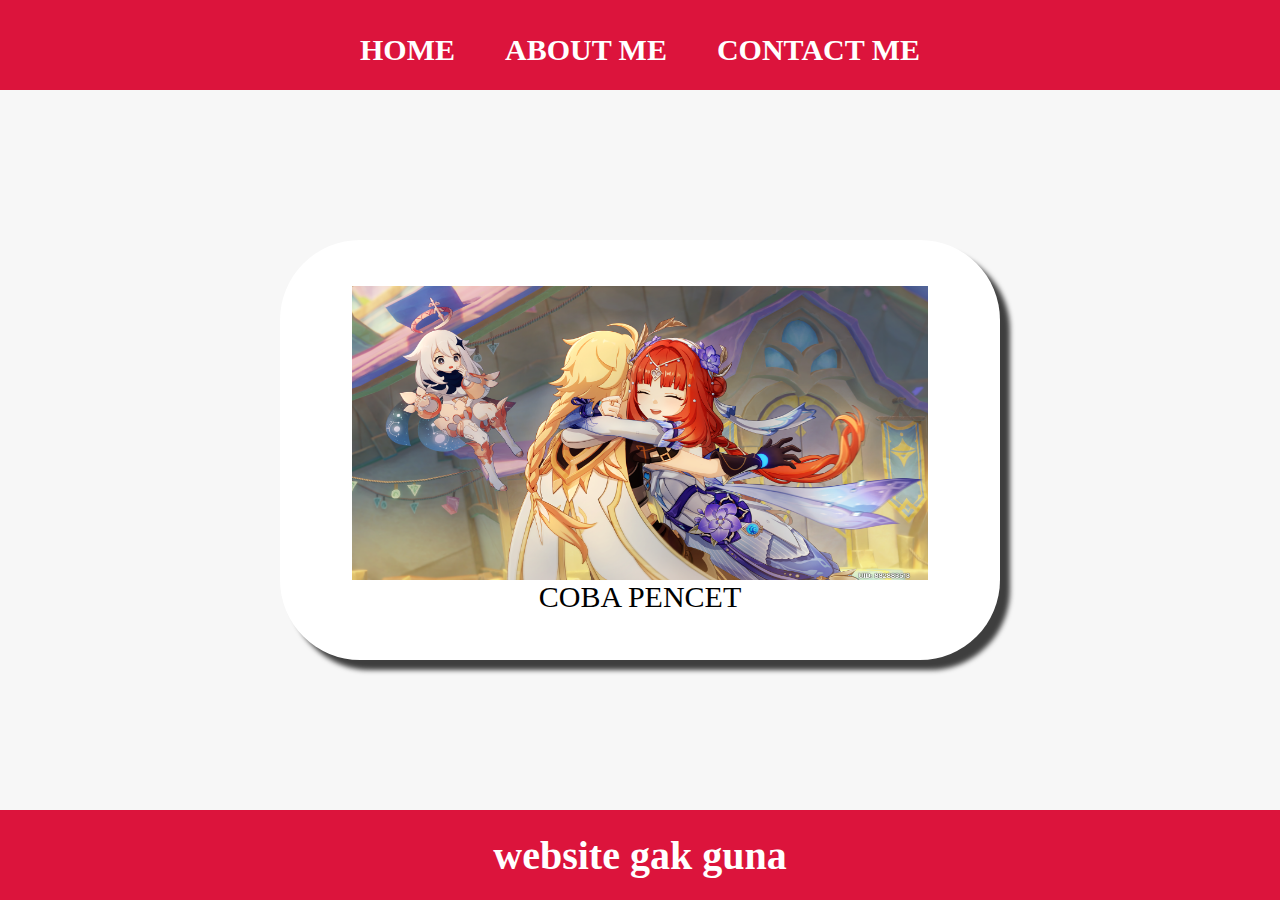
<file: index.html>
<html>
    <head>
        <title>Papoy</title>
        <link rel="stylesheet" href="style.css" />
    </head>
    <body>
        <div class="container">
      <!-- NAVIGATION BAR -->
        <div class="container-navbar">
            <ul class="ul-navbar">
                <li class="li-navbar">
                    <a href="#" class="a-navbar">HOME</a>
                </li>
                <li class="li-navbar">
                    <a href="about.html" class="a-navbar">ABOUT ME</a>
                </li>
                <li class="li-navbar">
                    <a href="contact.html" class="a-navbar">CONTACT ME</a>
                </li>
            </ul>
        </div>
      <!-- NAVIGATION BAR SELESAI -->
        
       <!-- CONTENT 1 -->
        <div class="container-content">
            <a href="https://m.hoyolab.com/#/gameSelect" class="a-content">
                <img src="genshin screenshot.png" class="img-content" />
                <p>COBA PENCET</p>
            </a>
            
        </div>
       <!-- CONTENT 1 END -->
        
        <!-- FOOTER -->
        <div class="container-footer">
            <h1 class="h1-footer">website gak guna</h1>
        </div>
         <!-- FOOTER END -->
        </div>
    </body>
</html>
</file>
<file: style.css>
*, 
html {
    margin: 0;
    padding: 0;
}

.container {
}
.container-navbar {
    background-color: crimson;
    width: 100%;
    height: 10vh;
}

.ul-navbar {
    display: flex;
    height: 100px;
    justify-content: center;
    align-items: center;
}

.li-navbar {
    list-style-type: none;
    padding: 20px;
    margin: 5px;
    color: crimson;
    font-size: 30px;
}

.li-navbar:hover {
    background-color: rgb(50, 78, 153);
    transition:.0,2s ease-in-out ;
    transition-delay: .2s;
    border-radius: 8px;
}

.a-navbar{
color:white;
text-decoration: none;
font-weight: 800;
}

.container-content {
    background-color: #f7f7f7;
    display: flex;
    justify-content: center;
    align-items: center;
    height: 80vh;
}

.a-content{
    background-color: white;
    color: black;
    text-decoration: none;
    font-size: 30px;
    width: 720px;
    height: 420px;
    display: flex;
    flex-direction: column;
    justify-content: center;
    align-items: center;
    border-radius: 80px;
    box-shadow: 10px 10px 5px 0px rgba(0,0,0,0.75);
    -webkit-box-shadow: 10px 10px 5px 0px rgba(0,0,0,0.75);
    -moz-box-shadow: 10px 10px 5px 0px rgba(0,0,0,0.75);
}

.img-content {
  width: 80%;  
  height: 70%;
}

.container-footer {
    height: 10vh;
    background-color: crimson;
    display: flex;
    justify-content: center;
    align-items: center;
  
}

.h1-footer {
    font-size: 40px;
    color:white;
}
</file>
